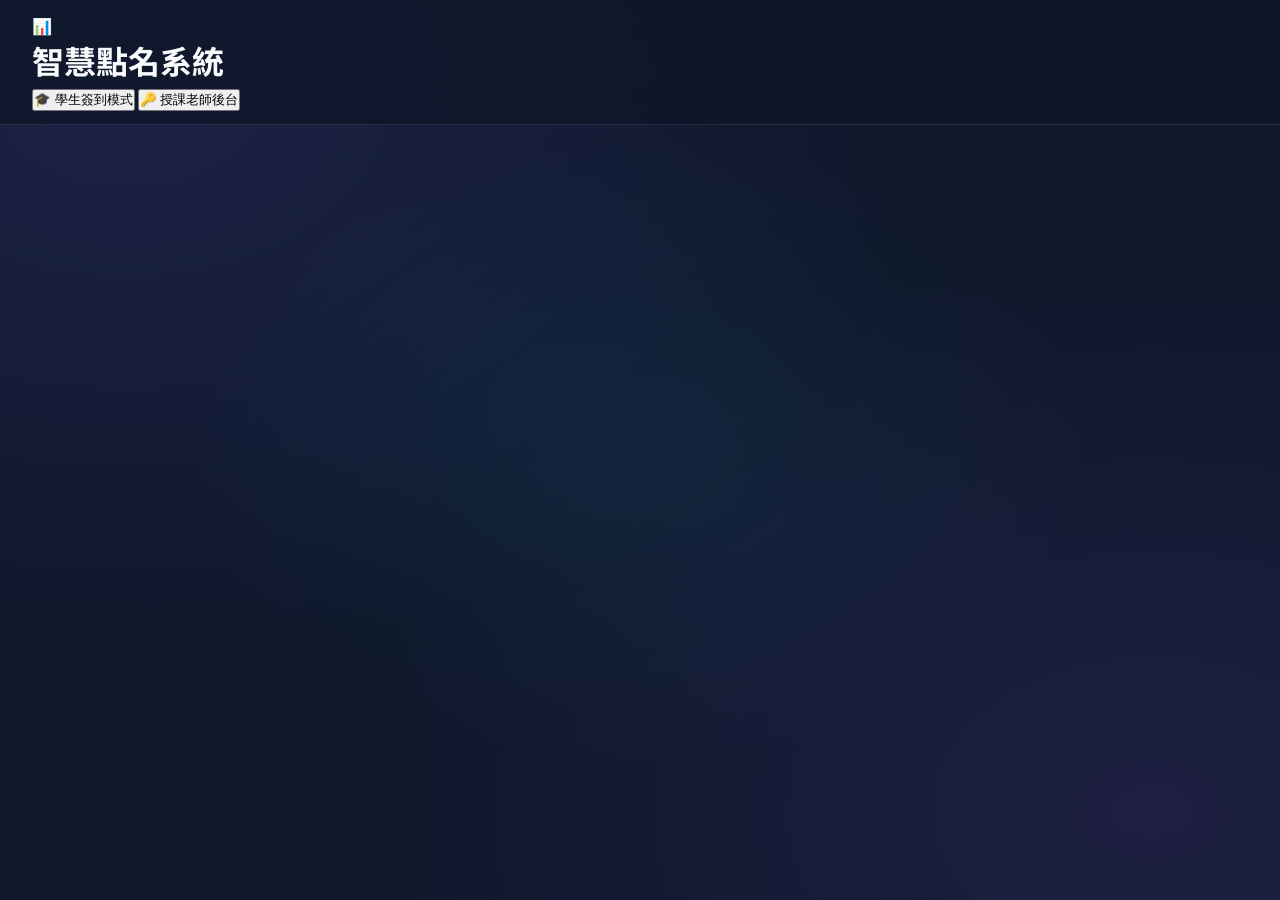
<file: gemini-code-1791248388799.html>
<!DOCTYPE html>
<html lang="zh-TW">

<head>
  <meta charset="UTF-8">
  <meta name="viewport" content="width=device-width, initial-scale=1.0">
  <title>智慧點名系統 - Google 試算表連動 & 課表管理</title>
  <!-- Google Fonts 引入 Inter 與 Noto Sans TC -->
  <link rel="preconnect" href="https://fonts.googleapis.com">
  <link rel="preconnect" href="https://fonts.gstatic.com" crossorigin>
  <link href="https://fonts.googleapis.com/css2?family=Inter:wght@400;500;600;700&family=Noto+Sans+TC:wght@400;500;700&display=swap" rel="stylesheet">
  <link rel="stylesheet" href="style.css">
</head>

<body>

  <!-- 頂部導覽列 -->
  <header class="app-header">
    <div class="header-container">
      <div class="brand-logo">
        <span class="logo-icon">📊</span>
        <h1>智慧點名系統</h1>
      </div>

      <div class="mode-toggle-group">
        <button id="btn-student-mode" class="toggle-btn active" onclick="switchMode('student')">
          <span>🎓</span> 學生簽到模式
        </button>
        <button id="btn-admin-mode" class="toggle-btn" onclick="requestAdminLogin()">
          <span>🔑</span> 授課老師後台
        </button>
      </div>
    </div>
  </header>

  <!-- 主要內容區域 -->
  <main class="main-container">

    <!-- ==================== 1. 學生簽到模式頁面 ==================== -->
    <section id="student-view" class="view-section active">

      <!-- 簽到卡片 -->
      <div class="card checkin-card">
        <div class="card-header">
          <h2>📝 快速學生簽到</h2>
          <span class="badge badge-success">連線正常</span>
        </div>

        <div class="form-grid">
          <div class="input-group">
            <label for="student-select">選擇學生</label>
            <select id="student-select" class="custom-input select-input" onchange="onStudentSelectChange()">
              <option value="">-- 請選擇學生 --</option>
            </select>
          </div>

          <div class="input-group">
            <label for="student-dept-display">系所</label>
            <input type="text" id="student-dept-display" class="custom-input readonly-input" placeholder="選擇學生後自動填入" readonly />
          </div>

          <div class="input-group">
            <label for="course-select">點名課程</label>
            <select id="course-select" class="custom-input select-input" onchange="onCourseSelectChange()">
              <option value="">-- 請選擇課程 --</option>
            </select>
          </div>

          <div class="input-group">
            <label for="teacher-display">授課教師</label>
            <input type="text" id="teacher-display" class="custom-input readonly-input" placeholder="選擇課程後自動填入" readonly />
          </div>

          <div class="input-group">
            <label for="attendance-status">簽到狀態</label>
            <select id="attendance-status" class="custom-input select-input">
              <option value="出席">✅ 出席 (Present)</option>
              <option value="遲到">⚠️ 遲到 (Late)</option>
              <option value="請假">📄 請假 (Leave)</option>
              <option value="曠課">❌ 曠課 (Absent)</option>
            </select>
          </div>

          <div class="input-group">
            <label for="checkin-time">點名時間</label>
            <input type="text" id="checkin-time" class="custom-input readonly-input" readonly />
          </div>
        </div>

        <div class="form-actions" style="margin-top: 1.5rem; display: flex; gap: 1rem; align-items: center;">
          <button id="btn-submit-checkin" class="btn btn-primary" onclick="submitCheckin()">
            <span>🚀</span> 提交簽到紀錄
          </button>
          <span id="webhook-sync-status" class="sync-status text-muted">Google Sheets: 等待簽到...</span>
        </div>
      </div>

      <!-- 個人課表預覽與行事曆 -->
      <div class="card timetable-card" style="margin-top: 2rem;">
        <div class="card-header">
          <h2>📅 週課表總覽</h2>
          <div class="header-actions">
            <button class="btn btn-outline btn-sm" onclick="exportTimetableToICS()">
              <span>📅</span> 匯出 .ics 行事曆
            </button>
          </div>
        </div>

        <div class="timetable-wrapper">
          <table class="timetable-table">
            <thead>
              <tr>
                <th style="width: 10%;">節次 / 時間</th>
                <th style="width: 18%;">星期一</th>
                <th style="width: 18%;">星期二</th>
                <th style="width: 18%;">星期三</th>
                <th style="width: 18%;">星期四</th>
                <th style="width: 18%;">星期五</th>
              </tr>
            </thead>
            <tbody id="student-timetable-body">
              <!-- 動態渲染課表內容 -->
            </tbody>
          </table>
        </div>
      </div>

    </section>

    <!-- ==================== 2. 授課老師管理後台頁面 ==================== -->
    <section id="admin-view" class="view-section">

      <!-- Webhook 設定卡片 -->
      <div class="card">
        <div class="card-header">
          <h2>🔗 Google 試算表 (GAS Webhook) 串接設定</h2>
          <button class="btn btn-outline btn-sm" onclick="showGasScriptGuide()">📖 取得 GAS 腳本範本</button>
        </div>

        <div class="input-group" style="margin-bottom: 1rem;">
          <label for="gas-url-input">Google Apps Script Webhook URL</label>
          <div style="display: flex; gap: 0.5rem;">
            <input type="text" id="gas-url-input" class="custom-input" placeholder="https://script.google.com/macros/s/.../exec" />
            <button class="btn btn-primary" onclick="saveGasUrl()">儲存網址</button>
            <button class="btn btn-outline" onclick="testGasWebhook()">測試連線</button>
          </div>
          <small class="help-text">貼上部署後的 Webhook URL 即可同步將簽到寫入 Google Sheets。</small>
        </div>
      </div>

      <!-- 資料管理區塊 (頁籤切換) -->
      <div class="card" style="margin-top: 2rem;">
        <div class="tab-header">
          <button class="tab-btn active" onclick="switchAdminTab('records')">📋 點名紀錄清單</button>
          <button class="tab-btn" onclick="switchAdminTab('students')">👥 學生名冊管理</button>
          <button class="tab-btn" onclick="switchAdminTab('courses')">📚 課程教師設定</button>
          <button class="tab-btn" onclick="switchAdminTab('settings')">⚙️ 系統與時間設定</button>
        </div>

        <!-- Tab 1: 點名紀錄清單 -->
        <div id="tab-records" class="tab-content active">
          <div class="table-toolbar">
            <input type="text" id="search-records" class="custom-input" placeholder="🔍 搜尋學生姓名、學號或課程..." oninput="renderRecordsTable()" />
            <div style="display: flex; gap: 0.5rem;">
              <button class="btn btn-outline btn-sm" onclick="exportAttendanceToCSV()">📥 匯出 CSV</button>
              <button class="btn btn-danger btn-sm" onclick="clearAllRecords()">🗑 清空點名紀錄</button>
            </div>
          </div>

          <div class="table-responsive">
            <table class="data-table">
              <thead>
                <tr>
                  <th>時間</th>
                  <th>學號</th>
                  <th>學生姓名</th>
                  <th>系所</th>
                  <th>課程名稱</th>
                  <th>授課老師</th>
                  <th>狀態</th>
                  <th>操作</th>
                </tr>
              </thead>
              <tbody id="records-table-body">
                <!-- 動態渲染點名紀錄 -->
              </tbody>
            </table>
          </div>
        </div>

        <!-- Tab 2: 學生名冊管理 -->
        <div id="tab-students" class="tab-content">
          <div class="table-toolbar">
            <input type="text" id="search-students" class="custom-input" placeholder="🔍 搜尋學號或姓名..." oninput="renderStudentsTable()" />
            <button class="btn btn-primary btn-sm" onclick="openModal('modal-add-student')">➕ 新增學生</button>
          </div>

          <div class="table-responsive">
            <table class="data-table">
              <thead>
                <tr>
                  <th>學號</th>
                  <th>學生姓名</th>
                  <th>系所</th>
                  <th>操作</th>
                </tr>
              </thead>
              <tbody id="students-table-body">
                <!-- 動態渲染學生名冊
</file>
<file: style.css>
/* ==========================================================================
   點名系統 (Attendance System) - Modern Design System
   ========================================================================== */

@import url('https://fonts.googleapis.com/css2?family=Noto+Sans+TC:wght@300;400;500;600;700;800&family=Outfit:wght@400;500;600;700&display=swap');

:root {
  /* Theme Colors */
  --bg-dark: #0f172a;
  --bg-card: rgba(30, 41, 59, 0.75);
  --bg-card-hover: rgba(51, 65, 85, 0.85);
  --bg-card-solid: #1e293b;
  --bg-input: rgba(15, 23, 42, 0.6);
  --border-color: rgba(255, 255, 255, 0.1);
  --border-focus: #6366f1;
  
  /* Brand Accents */
  --primary: #6366f1;
  --primary-hover: #4f46e5;
  --primary-light: rgba(99, 102, 241, 0.15);
  --secondary: #8b5cf6;
  --accent-cyan: #06b6d4;
  
  /* Status Colors */
  --status-present: #10b981;
  --status-present-bg: rgba(16, 185, 129, 0.15);
  --status-absent: #ef4444;
  --status-absent-bg: rgba(239, 68, 68, 0.15);
  --status-late: #f59e0b;
  --status-late-bg: rgba(245, 158, 11, 0.15);
  --status-leave: #3b82f6;
  --status-leave-bg: rgba(59, 130, 246, 0.15);
  
  /* Text Colors */
  --text-main: #f8fafc;
  --text-muted: #94a3b8;
  --text-subtle: #64748b;
  
  /* Glow & Shadows */
  --shadow-lg: 0 20px 25px -5px rgba(0, 0, 0, 0.4), 0 8px 10px -6px rgba(0, 0, 0, 0.3);
  --shadow-glow: 0 0 25px rgba(99, 102, 241, 0.25);
  --shadow-glow-success: 0 0 25px rgba(16, 185, 129, 0.3);
  
  /* Layout */
  --radius-sm: 8px;
  --radius-md: 12px;
  --radius-lg: 20px;
  --radius-full: 9999px;
  --transition: all 0.25s cubic-bezier(0.4, 0, 0.2, 1);
}

* {
  margin: 0;
  padding: 0;
  box-sizing: border-box;
}

body {
  font-family: 'Outfit', 'Noto Sans TC', -apple-system, BlinkMacSystemFont, sans-serif;
  background-color: var(--bg-dark);
  background-image: 
    radial-gradient(at 10% 10%, rgba(99, 102, 241, 0.15) 0px, transparent 50%),
    radial-gradient(at 90% 90%, rgba(139, 92, 246, 0.12) 0px, transparent 50%),
    radial-gradient(at 50% 50%, rgba(6, 182, 212, 0.08) 0px, transparent 50%);
  background-attachment: fixed;
  color: var(--text-main);
  min-height: 100vh;
  display: flex;
  flex-direction: column;
  line-height: 1.5;
  overflow-x: hidden;
}

/* Scrollbar styling */
::-webkit-scrollbar {
  width: 8px;
  height: 8px;
}
::-webkit-scrollbar-track {
  background: rgba(15, 23, 42, 0.6);
}
::-webkit-scrollbar-thumb {
  background: #334155;
  border-radius: 4px;
}
::-webkit-scrollbar-thumb:hover {
  background: #475569;
}

/* Glassmorphism Panel Base */
.glass-panel {
  background: var(--bg-card);
  backdrop-filter: blur(16px);
  -webkit-backdrop-filter: blur(16px);
  border: 1px solid var(--border-color);
  border-radius: var(--radius-lg);
  box-shadow: var(--shadow-lg);
  transition: var(--transition);
}

.glass-panel:hover {
  border-color: rgba(255, 255, 255, 0.18);
}

/* Top Header & Navigation */
header.app-header {
  position: sticky;
  top: 0;
  z-index: 100;
  background: rgba(15, 23, 42, 0.85);
  backdrop-filter: blur(20px);
  -webkit-backdrop-filter: blur(20px);
  border-bottom: 1px solid var(--border-color);
  padding: 0.85rem 2rem;
  display: flex;
  align-items: center;
  justify-content: space-between;
}

.brand-title {
  display: flex;
  align-items: center;
  gap: 0.75rem;
}

.brand-icon {
  width: 42px;
  height: 42px;
  background: linear-gradient(135deg, var(--primary), var(--secondary));
  border-radius: var(--radius-md);
  display: flex;
  align-items: center;
  justify-content: center;
  font-size: 1.4rem;
  box-shadow: var(--shadow-glow);
}

.brand-text h1 {
  font-size: 1.25rem;
  font-weight: 700;
  letter-spacing: -0.02em;
  background: linear-gradient(135deg, #ffffff 30%, #a5b4fc);
  -webkit-background-clip: text;
  -webkit-text-fill-color: transparent;
}

.brand-text p {
  font-size: 0.75rem;
  color: var(--text-muted);
}

/* Live Time & Date Display Header Widget */
.datetime-header-widget {
  display: flex;
  align-items: center;
  gap: 1.25rem;
  background: rgba(30, 41, 59, 0.6);
  border: 1px solid var(--border-color);
  padding: 0.4rem 1rem;
  border-radius: var(--radius-full);
}

.datetime-date {
  display: flex;
  align-items: center;
  gap: 0.4rem;
  font-size: 0.85rem;
  font-weight: 500;
  color: var(--text-muted);
}

.datetime-time {
  font-family: 'Outfit', monospace;
  font-size: 1.1rem;
  font-weight: 700;
  color: #38bdf8;
  letter-spacing: 0.05em;
  background: rgba(56, 189, 248, 0.1);
  padding: 0.15rem 0.6rem;
  border-radius: var(--radius-sm);
}

/* Role Switcher Switcher Tabs */
.role-switch-container {
  display: flex;
  background: rgba(15, 23, 42, 0.8);
  border: 1px solid var(--border-color);
  padding: 4px;
  border-radius: var(--radius-full);
}

.role-btn {
  padding: 0.5rem 1.25rem;
  border: none;
  background: transparent;
  color: var(--text-muted);
  font-size: 0.9rem;
  font-weight: 600;
  border-radius: var(--radius-full);
  cursor: pointer;
  display: flex;
  align-items: center;
  gap: 0.5rem;
  transition: var(--transition);
}

.role-btn.active {
  background: linear-gradient(135deg, var(--primary), var(--secondary));
  color: #ffffff;
  box-shadow: var(--shadow-glow);
}

.role-btn:hover:not(.active) {
  color: var(--text-main);
}

/* Main Container Layout */
main.app-content {
  flex: 1;
  max-width: 1400px;
  width: 100%;
  margin: 0 auto;
  padding: 1.75rem 2rem;
}

/* Section Controls & Visibility */
.view-section {
  display: none;
  animation: fadeIn 0.35s ease-out forwards;
}

.view-section.active-view {
  display: block;
}

@keyframes fadeIn {
  from {
    opacity: 0;
    transform: translateY(10px);
  }
  to {
    opacity: 1;
    transform: translateY(0);
  }
}

/* Dashboard Banner / Card Section */
.hero-banner {
  background: linear-gradient(135deg, rgba(99, 102, 241, 0.2), rgba(139, 92, 246, 0.1));
  border: 1px solid rgba(99, 102, 241, 0.3);
  padding: 1.5rem 2rem;
  border-radius: var(--radius-lg);
  margin-bottom: 1.75rem;
  display: flex;
  justify-content: space-between;
  align-items: center;
  position: relative;
  overflow: hidden;
}

.hero-banner::after {
  content: '';
  position: absolute;
  top: -50%;
  right: -20%;
  width: 300px;
  height: 300px;
  background: radial-gradient(circle, rgba(99, 102, 241, 0.2) 0%, transparent 70%);
  pointer-events: none;
}

.hero-text h2 {
  font-size: 1.5rem;
  font-weight: 700;
  margin-bottom: 0.35rem;
}

.hero-text p {
  color: var(--text-muted);
  font-size: 0.9rem;
}

.today-course-badge {
  background: rgba(15, 23, 42, 0.6);
  border: 1px solid rgba(99, 102, 241, 0.3);
  padding: 0.75rem 1.25rem;
  border-radius: var(--radius-md);
  text-align: right;
}

.today-course-badge .label {
  font-size: 0.75rem;
  color: var(--text-subtle);
  text-transform: uppercase;
  letter-spacing: 0.05em;
}

.today-course-badge .title {
  font-size: 1.1rem;
  font-weight: 700;
  color: var(--accent-cyan);
}

.today-course-badge .teacher {
  font-size: 0.85rem;
  color: var(--text-muted);
}

/* Grid Layouts */
.grid-2 {
  display: grid;
  grid-template-columns: 1fr 1fr;
  gap: 1.5rem;
}

.grid-3 {
  display: grid;
  grid-template-columns: repeat(3, 1fr);
  gap: 1.5rem;
}

.grid-4 {
  display: grid;
  grid-template-columns: repeat(4, 1fr);
  gap: 1.25rem;
}

.grid-sidebar {
  display: grid;
  grid-template-columns: 360px 1fr;
  gap: 1.75rem;
}

/* Front-End / Check-in Portal Styles */
.checkin-card {
  padding: 2rem;
  text-align: center;
  display: flex;
  flex-direction: column;
  align-items: center;
}

.checkin-avatar-wrap {
  position: relative;
  margin-bottom: 1.25rem;
}

.checkin-avatar {
  width: 90px;
  height: 90px;
  border-radius: 50%;
  background: linear-gradient(135deg, #38bdf8, #818cf8);
  display: flex;
  align-items: center;
  justify-content: center;
  font-size: 2.5rem;
  box-shadow: 0 0 20px rgba(56, 189, 248, 0.3);
}

.input-group {
  width: 100%;
  margin-bottom: 1.25rem;
  text-align: left;
}

.input-group label {
  display: block;
  font-size: 0.85rem;
  color: var(--text-muted);
  margin-bottom: 0.4rem;
  font-weight: 500;
}

.custom-input {
  width: 100%;
  padding: 0.85rem 1.1rem;
  background: var(--bg-input);
  border: 1px solid var(--border-color);
  border-radius: var(--radius-md);
  color: var(--text-main);
  font-size: 1rem;
  outline: none;
  transition: var(--transition);
}

.custom-input:focus {
  border-color: var(--border-focus);
  box-shadow: 0 0 0 3px rgba(99, 102, 241, 0.25);
}

.select-input {
  appearance: none;
  background-image: url("data:image/svg+xml,%3Csvg xmlns='http://www.w3.org/2000/svg' width='16' height='16' fill='%2394a3b8' viewBox='0 0 16 16'%3E%3Cpath d='M7.247 11.14 2.451 5.658C1.885 5.013 2.345 4 3.204 4h9.592a1 1 0 0 1 .753 1.659l-4.796 5.48a1 1 0 0 1-1.506 0z'/%3E%3C/svg%3E");
  background-repeat: no-repeat;
  background-position: right 1rem center;
  padding-right: 2.5rem;
}

/* Primary Action Buttons */
.btn {
  display: inline-flex;
  align-items: center;
  justify-content: center;
  gap: 0.5rem;
  padding: 0.85rem 1.75rem;
  font-size: 0.95rem;
  font-weight: 600;
  border-radius: var(--radius-md);
  border: none;
  cursor: pointer;
  transition: var(--transition);
}

.btn-primary {
  background: linear-gradient(135deg, var(--primary), var(--secondary));
  color: #ffffff;
  box-shadow: var(--shadow-glow);
}

.btn-primary:hover {
  transform: translateY(-2px);
  box-shadow: 0 0 30px rgba(99, 102, 241, 0.45);
}

.btn-success {
  background: linear-gradient(135deg, #10b981, #059669);
  color: #ffffff;
  box-shadow: var(--shadow-glow-success);
}

.btn-success:hover {
  transform: translateY(-2px);
  box-shadow: 0 0 30px rgba(16, 185, 129, 0.45);
}

.btn-outline {
  background: rgba(255, 255, 255, 0.05);
  border: 1px solid var(--border-color);
  color: var(--text-main);
}

.btn-outline:hover {
  background: rgba(255, 255, 255, 0.1);
  border-color: rgba(255, 255, 255, 0.25);
}

.btn-sm {
  padding: 0.4rem 0.85rem;
  font-size: 0.825rem;
  border-radius: var(--radius-sm);
}

.btn-full {
  width: 100%;
}

/* Timetable & Schedule Cards */
.section-header {
  display: flex;
  align-items: center;
  justify-content: space-between;
  margin-bottom: 1.25rem;
}

.section-header h3 {
  font-size: 1.2rem;
  font-weight: 700;
  display: flex;
  align-items: center;
  gap: 0.5rem;
}

/* Timetable Grid Table */
.timetable-wrapper {
  overflow-x: auto;
  border-radius: var(--radius-md);
}

.timetable {
  width: 100%;
  border-collapse: collapse;
  text-align: center;
}

.timetable th, .timetable td {
  padding: 1rem;
  border: 1px solid var(--border-color);
}

.timetable th {
  background: rgba(15, 23, 42, 0.8);
  font-weight: 600;
  color: var(--text-muted);
  font-size: 0.85rem;
}

.timetable td {
  background: rgba(30, 41, 59, 0.4);
  height: 85px;
  vertical-align: top;
  font-size: 0.85rem;
  transition: var(--transition);
}

.timetable td:hover {
  background: rgba(30, 41, 59, 0.8);
}

.timetable .period-col {
  width: 90px;
  font-family: 'Outfit', monospace;
  font-weight: 600;
  color: var(--text-subtle);
  background: rgba(15, 23, 42, 0.6);
  vertical-align: middle;
}

.course-cell {
  background: linear-gradient(135deg, rgba(99, 102, 241, 0.2), rgba(139, 92, 246, 0.15));
  border: 1px solid rgba(99, 102, 241, 0.3);
  border-radius: var(--radius-sm);
  padding: 0.5rem;
  height: 100%;
  display: flex;
  flex-direction: column;
  justify-content: center;
  cursor: pointer;
  transition: var(--transition);
}

.course-cell:hover {
  transform: scale(1.02);
  border-color: var(--primary);
  box-shadow: 0 4px 12px rgba(99, 102, 241, 0.3);
}

.course-cell .c-name {
  font-weight: 700;
  color: #ffffff;
  font-size: 0.85rem;
  margin-bottom: 2px;
}

.course-cell .c-teacher {
  color: #a5b4fc;
  font-size: 0.75rem;
}

.course-cell .c-room {
  color: var(--text-subtle);
  font-size: 0.7rem;
}

.course-cell.highlight-today {
  border: 2px solid var(--accent-cyan);
  box-shadow: 0 0 15px rgba(6, 182, 212, 0.4);
}

/* Empty Timetable Slot Clickable Area */
.empty-timetable-slot {
  cursor: pointer;
  position: relative;
  transition: var(--transition);
}

.empty-timetable-slot:hover {
  background: rgba(99, 102, 241, 0.15) !important;
}

.empty-timetable-slot .add-slot-btn {
  display: flex;
  align-items: center;
  justify-content: center;
  height: 100%;
  color: var(--text-subtle);
  font-size: 0.75rem;
  opacity: 0.3;
  transition: var(--transition);
}

.empty-timetable-slot:hover .add-slot-btn {
  opacity: 1;
  color: #a5b4fc;
  font-weight: 600;
}

/* Back-End / Teacher Admin Dashboard Styles */
.stat-card {
  padding: 1.25rem 1.5rem;
  display: flex;
  align-items: center;
  gap: 1.25rem;
}

.stat-icon {
  width: 54px;
  height: 54px;
  border-radius: var(--radius-md);
  display: flex;
  align-items: center;
  justify-content: center;
  font-size: 1.5rem;
}

.stat-icon.present {
  background: var(--status-present-bg);
  color: var(--status-present);
  border: 1px solid rgba(16, 185, 129, 0.3);
}

.stat-icon.absent {
  background: var(--status-absent-bg);
  color: var(--status-absent);
  border: 1px solid rgba(239, 68, 68, 0.3);
}

.stat-icon.late {
  background: var(--status-late-bg);
  color: var(--status-late);
  border: 1px solid rgba(245, 158, 11, 0.3);
}

.stat-icon.total {
  background: rgba(99, 102, 241, 0.15);
  color: var(--primary);
  border: 1px solid rgba(99, 102, 241, 0.3);
}

.stat-info .num {
  font-family: 'Outfit', sans-serif;
  font-size: 1.75rem;
  font-weight: 800;
  line-height: 1.1;
}

.stat-info .label {
  font-size: 0.8rem;
  color: var(--text-muted);
}

/* Attendance Table */
.data-table-container {
  width: 100%;
  overflow-x: auto;
  border-radius: var(--radius-md);
}

.data-table {
  width: 100%;
  border-collapse: collapse;
  text-align: left;
}

.data-table th, .data-table td {
  padding: 0.9rem 1.25rem;
  border-bottom: 1px solid var(--border-color);
}

.data-table th {
  background: rgba(15, 23, 42, 0.6);
  font-size: 0.8rem;
  text-transform: uppercase;
  letter-spacing: 0.05em;
  color: var(--text-muted);
}

.data-table tbody tr {
  transition: var(--transition);
}

.data-table tbody tr:hover {
  background: rgba(255, 255, 255, 0.03);
}

/* Status Pill Badges */
.status-pill {
  display: inline-flex;
  align-items: center;
  gap: 0.4rem;
  padding: 0.25rem 0.75rem;
  border-radius: var(--radius-full);
  font-size: 0.8rem;
  font-weight: 600;
}

.status-pill.present {
  background: var(--status-present-bg);
  color: var(--status-present);
  border: 1px solid rgba(16, 185, 129, 0.4);
}

.status-pill.absent {
  background: var(--status-absent-bg);
  color: var(--status-absent);
  border: 1px solid rgba(239, 68, 68, 0.4);
}

.status-pill.late {
  background: var(--status-late-bg);
  color: var(--status-late);
  border: 1px solid rgba(245, 158, 11, 0.4);
}

.status-pill.leave {
  background: var(--status-leave-bg);
  color: var(--status-leave);
  border: 1px solid rgba(59, 130, 246, 0.4);
}

/* Action Radio Buttons in Roll Call Table */
.status-btn-group {
  display: flex;
  gap: 0.35rem;
}

.status-btn {
  padding: 0.25rem 0.6rem;
  border-radius: var(--radius-sm);
  border: 1px solid var(--border-color);
  background: rgba(15, 23, 42, 0.5);
  color: var(--text-muted);
  font-size: 0.775rem;
  cursor: pointer;
  transition: var(--transition);
}

.status-btn:hover {
  border-color: rgba(255, 255, 255, 0.3);
  color: var(--text-main);
}

.status-btn.active-present {
  background: var(--status-present);
  color: #ffffff;
  border-color: var(--status-present);
}

.status-btn.active-absent {
  background: var(--status-absent);
  color: #ffffff;
  border-color: var(--status-absent);
}

.status-btn.active-late {
  background: var(--status-late);
  color: #ffffff;
  border-color: var(--status-late);
}

.status-btn.active-leave {
  background: var(--status-leave);
  color: #ffffff;
  border-color: var(--status-leave);
}

/* Google Sheets Integration Panel */
.gsheet-config-card {
  border-left: 4px solid var(--status-present);
}

.code-box {
  background: #090d16;
  border: 1px solid var(--border-color);
  border-radius: var(--radius-md);
  padding: 1rem;
  font-family: 'Fira Code', 'Consolas', monospace;
  font-size: 0.825rem;
  color: #38bdf8;
  max-height: 220px;
  overflow-y: auto;
  position: relative;
  white-space: pre-wrap;
}

.copy-code-btn {
  position: absolute;
  top: 0.5rem;
  right: 0.5rem;
  background: rgba(255, 255, 255, 0.1);
  border: none;
  color: #ffffff;
  padding: 0.25rem 0.6rem;
  border-radius: 4px;
  font-size: 0.75rem;
  cursor: pointer;
}

.copy-code-btn:hover {
  background: rgba(255, 255, 255, 0.2);
}

/* Modal Popup */
.modal-overlay {
  position: fixed;
  top: 0;
  left: 0;
  width: 100vw;
  height: 100vh;
  background: rgba(15, 23, 42, 0.85);
  backdrop-filter: blur(8px);
  z-index: 1000;
  display: flex;
  align-items: center;
  justify-content: center;
  opacity: 0;
  pointer-events: none;
  transition: opacity 0.3s ease;
}

.modal-overlay.active {
  opacity: 1;
  pointer-events: auto;
}

.modal-content {
  width: 90%;
  max-width: 500px;
  background: var(--bg-card-solid);
  border: 1px solid var(--border-color);
  border-radius: var(--radius-lg);
  padding: 1.75rem;
  box-shadow: 0 25px 50px -12px rgba(0, 0, 0, 0.5);
  transform: translateY(20px);
  transition: transform 0.3s ease;
}

.modal-overlay.active .modal-content {
  transform: translateY(0);
}

.modal-header {
  display: flex;
  justify-content: space-between;
  align-items: center;
  margin-bottom: 1.25rem;
}

.modal-header h3 {
  font-size: 1.2rem;
}

.modal-close {
  background: transparent;
  border: none;
  color: var(--text-muted);
  font-size: 1.5rem;
  cursor: pointer;
}

/* Toast Notifications */
.toast-container {
  position: fixed;
  bottom: 2rem;
  right: 2rem;
  z-index: 2000;
  display: flex;
  flex-direction: column;
  gap: 0.75rem;
}

.toast {
  background: var(--bg-card-solid);
  border: 1px solid var(--border-color);
  color: var(--text-main);
  padding: 0.85rem 1.25rem;
  border-radius: var(--radius-md);
  box-shadow: var(--shadow-lg);
  display: flex;
  align-items: center;
  gap: 0.75rem;
  animation: slideInRight 0.3s ease-out forwards;
}

.toast.success {
  border-left: 4px solid var(--status-present);
}

.toast.error {
  border-left: 4px solid var(--status-absent);
}

.toast.warning {
  border-left: 4px solid var(--status-late);
}

@keyframes slideInRight {
  from {
    opacity: 0;
    transform: translateX(50px);
  }
  to {
    opacity: 1;
    transform: translateX(0);
  }
}

/* Timeslot Editor Rows */
.timeslot-editor-row input[type="time"] {
  color-scheme: dark;
}

.timeslot-editor-row:last-child {
  border-bottom: none;
}

/* Pulse animation for live clock */
@keyframes clockPulse {
  0%, 100% { opacity: 1; }
  50% { opacity: 0.6; }
}

.datetime-time {
  animation: clockPulse 2s ease-in-out infinite;
}

/* Footer attribution */
.app-footer {
  text-align: center;
  padding: 1.5rem;
  font-size: 0.8rem;
  color: var(--text-subtle);
  border-top: 1px solid var(--border-color);
  margin-top: 2rem;
}

/* Responsive adjustments */
@media (max-width: 1280px) {
  .grid-4,
  [style*="grid-template-columns: repeat(5, 1fr)"] {
    grid-template-columns: repeat(3, 1fr) !important;
  }
}

@media (max-width: 1024px) {
  .grid-sidebar {
    grid-template-columns: 1fr;
  }
  .grid-4,
  [style*="grid-template-columns: repeat(5, 1fr)"] {
    grid-template-columns: repeat(2, 1fr) !important;
  }
  .grid-3 {
    grid-template-columns: 1fr;
  }
  .hero-banner {
    flex-direction: column;
    text-align: center;
    gap: 1rem;
  }
  .today-course-badge {
    text-align: center;
  }
}

@media (max-width: 768px) {
  header.app-header {
    padding: 0.85rem 1rem;
    flex-direction: column;
    gap: 1rem;
  }
  main.app-content {
    padding: 1rem;
  }
  .grid-2 {
    grid-template-columns: 1fr;
  }
  .grid-4,
  [style*="grid-template-columns: repeat(5, 1fr)"] {
    grid-template-columns: 1fr !important;
  }
  .datetime-header-widget {
    display: none;
  }
  .role-switch-container {
    width: 100%;
  }
  .role-btn {
    flex: 1;
    justify-content: center;
    font-size: 0.8rem;
    padding: 0.5rem 0.75rem;
  }
  .section-header {
    flex-direction: column;
    gap: 0.75rem;
    align-items: flex-start;
  }
  .timetable-wrapper {
    font-size: 0.75rem;
  }
  .timetable th, .timetable td {
    padding: 0.5rem;
  }
  .status-btn-group {
    flex-wrap: wrap;
  }
}

@media (max-width: 480px) {
  .brand-title {
    gap: 0.5rem;
  }
  .brand-icon {
    width: 34px;
    height: 34px;
    font-size: 1.1rem;
  }
  .brand-text h1 {
    font-size: 1rem;
  }
  .checkin-avatar {
    width: 70px;
    height: 70px;
    font-size: 2rem;
  }
}
</file>
